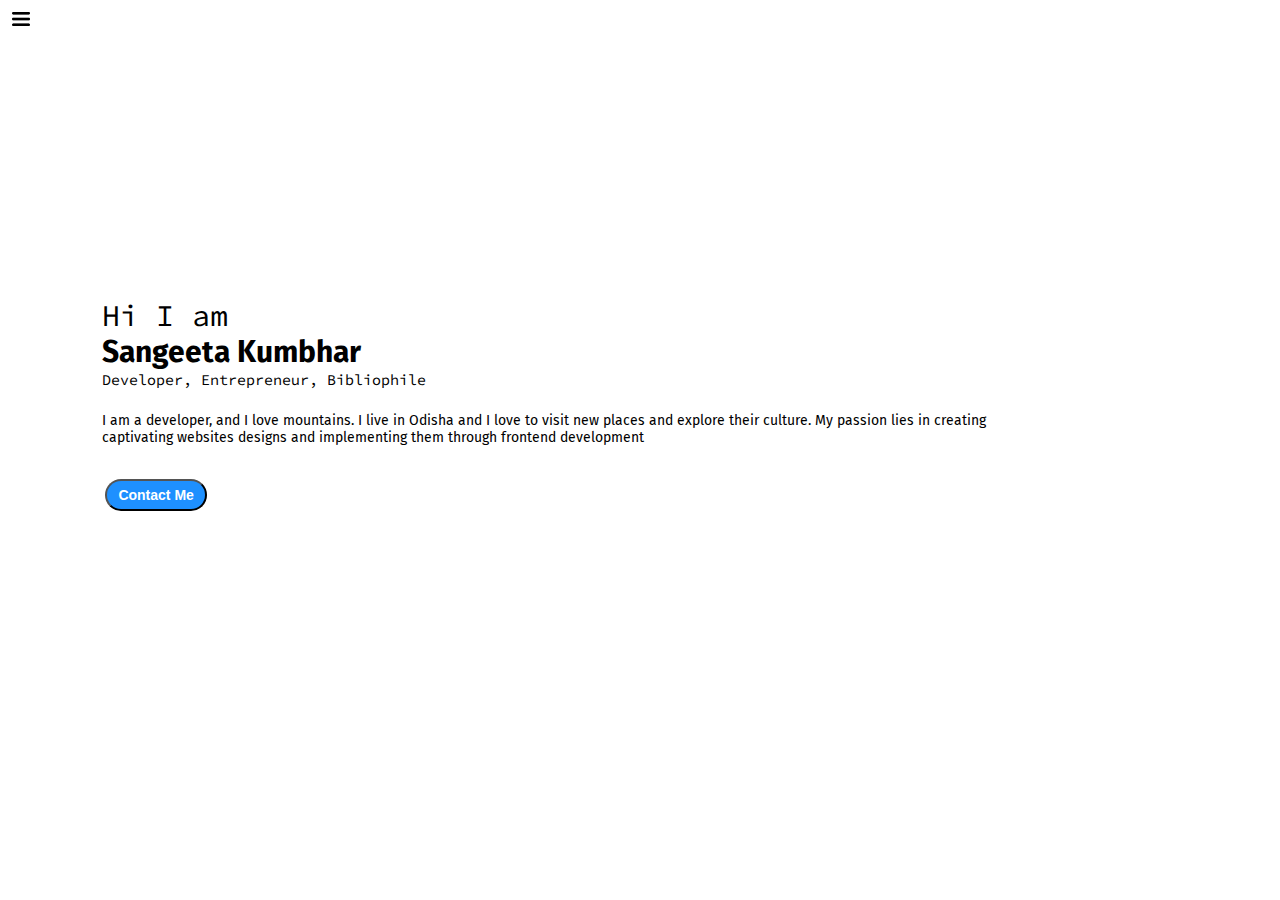
<file: index.html>
<!DOCTYPE html>
<html lang="en">
<head>
    <meta charset="UTF-8">
    <meta http-equiv="X-UA-Compatible" contents="IE=edge">
    <meta name="viewport" content="width=device-width, initial-scale=1.0">
    <title>Sangeeta Kumbhar - Web Developer, Programmer, ML Enthusiast</title>
    <link rel="stylesheet" href="style.css">
</head>
<body>
    <div class="container">
       <div class="sidebar sidebarGo">
          <nav>
              <ul>
                 <li><a href="/">Home</a></li>
                 <li><a href="/intro.html">MyIntro </a></li>
                 <li><a href="/sevices.html">Services</a></li>
                 <li><a href="/contact.html">Contact</a></li>
               </ul>
            </nav>
      </div>
      <div class="main">
         <div class="hamburger">
            <img class="ham" src="ham.png" alt="" width="18">
            <img class="cross" src="cross.png" alt="" width="18">
         </div>
       <div class="infoContainer">
            <div class="SangeetaInfo">
               <div class="hello">Hi I am</div>
               <div class="name">Sangeeta Kumbhar</div>
               <div class="about">Developer, Entrepreneur, Bibliophile</div>
               <div class="moreabout">I am a developer, and I love mountains. I live in 
               Odisha and I love to visit new places and explore their culture. My passion
               lies in creating captivating websites designs and implementing them through frontend development
               </div>
               <div class= "buttons">
                  <a href="/contact.html"><button class="btn">Contact Me</button></a>
             </div>
          </div>
          <div class="sangeetaPic"><img src="sangeeta.png" alt="Sangeeta Kumbhar"></div>
       </div>
    </div>
<div>
   <script src="script.js"></script>
</body>
</html>
</file>
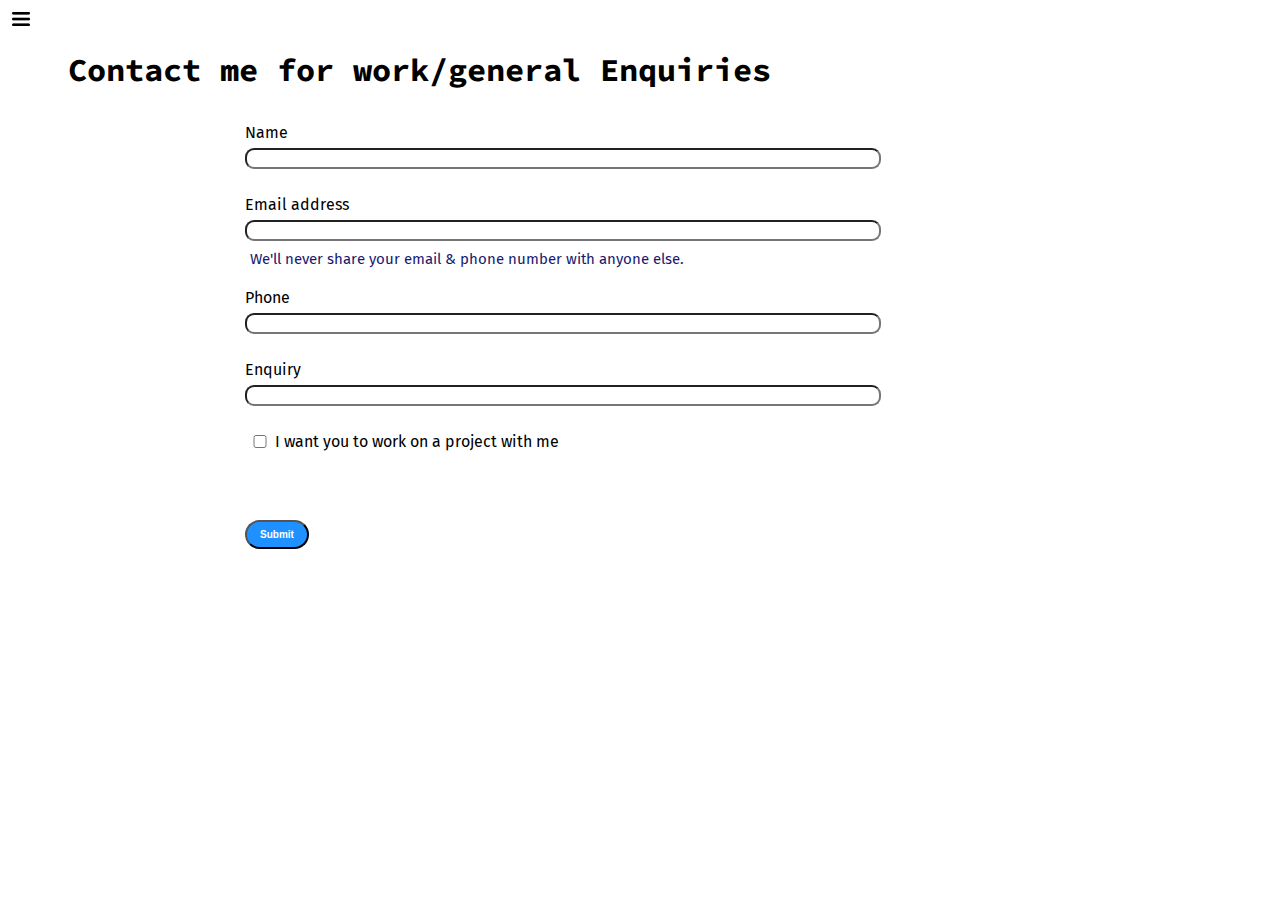
<file: contact.html>
<!DOCTYPE html>
<html lang="en">
<head>
    <meta charset="UTF-8">
    <meta http-equiv="X-UA-Compatible" contents="IE=edge">
    <meta name="viewport" content="width=device-width, initial-scale=1.0">
    <title>Sangeeta Kumbhar - Web Developer, Programmer, ML Enthusiast</title>
    <link rel="stylesheet" href="style.css">
</head>
<body>
    <div class="container">
      <div class="sidebar sidebarGo">
          <nav>
              <ul>
                 <li><a href="/">Home</a></li>
                 <li><a href="/intro.html">MyIntro </a></li>
                 <li><a href="/sevices.html">Services</a></li>
                 <li><a href="/contact.html">Contact</a></li>
               </ul>
            </nav>
    </div>
    <div class="main">
      <div class="hamburger">
         <img class="ham" src="ham.png" alt="" width="18">
         <img class="cross" src="cross.png" alt="" width="18">
     </div>
       <div class="contactform">
        <h1>Contact me for work/general Enquiries</h1>
        <form>
         <div class="mb-3">
             <label for="clientemail" class="form-label ">Name</label>
             <input type="name" class="form-control" id="clientname" aria-describedby="emailHelp">
          </div>
          <div class="mb-3">
            <label for="clientemail" class="form-label ">Email address</label>
            <input type="email" class="form-control" id="clientemail" aria-describedby="emailHelp">
            <div id="emailHelp" class="form-text">We'll never share your email & phone number with anyone else.</div>
         </div>
          <div class="mb-3"> 
            <label for="clientphone" class="form-label">Phone</label>
            <input type="phone" class="form-control" id="clientphone">
         </div>
         <div class="mb-3">
            <label for="clientemail" class="form-label ">Enquiry</label>
            <input type="name" class="form-control" id="clientemail" aria-describedby="emailHelp">
         </div>
          <div class="mb-3" id="form-check">
            <input type="checkbox" class="form-check-input" id="isclient">
            <label class="form-check-label" for="isclient">I want you to work on a project with me</label>
          </div>
          <div class="buttons"></div>
          <button type="submit" class="btn btn-sm">Submit</button>
        </form>
      </div>
   </div>
<div>
   <script src="script.js"></script>
</body>
</html>
</file>
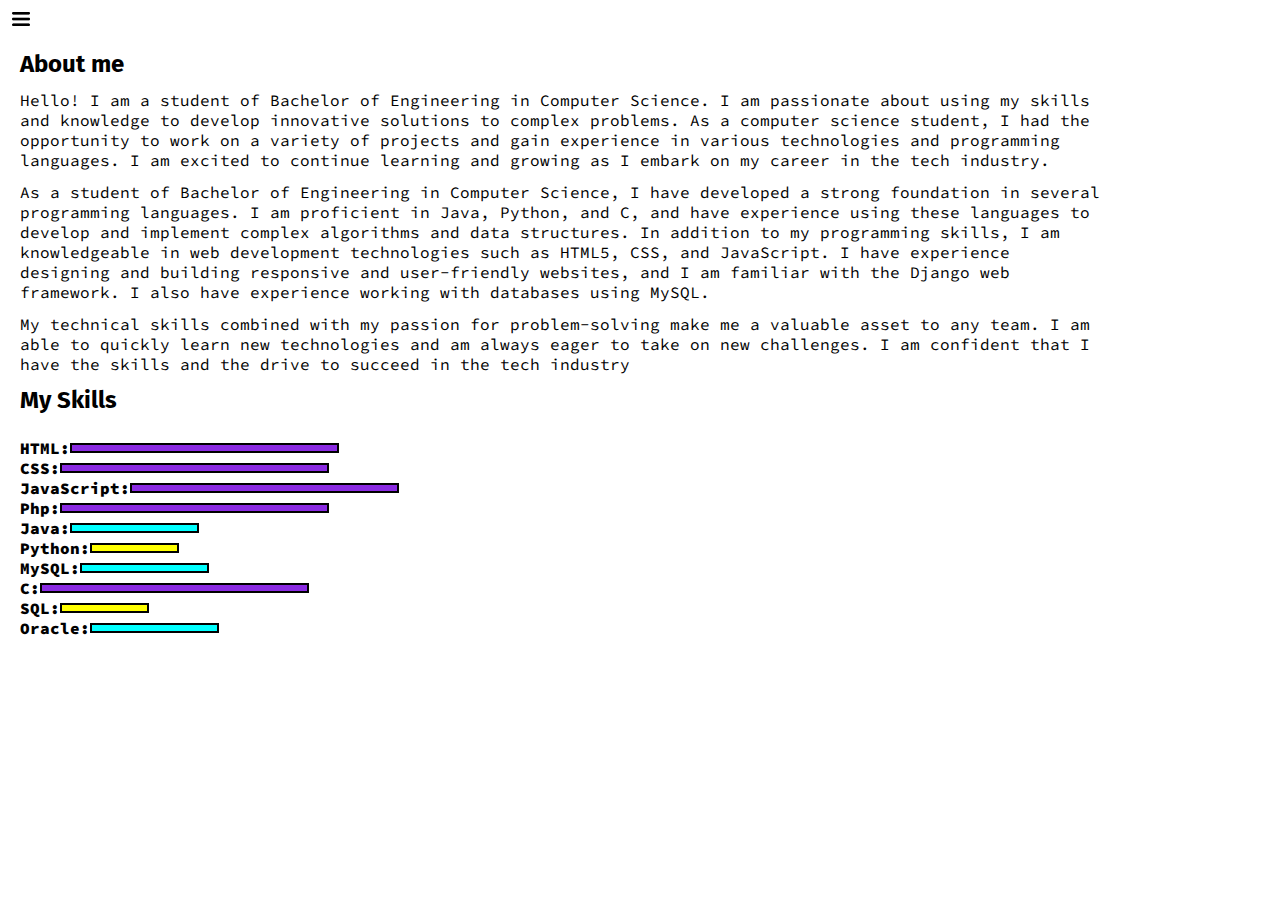
<file: intro.html>
<!DOCTYPE html>
<html lang="en">
<head>
    <meta charset="UTF-8">
    <meta http-equiv="X-UA-Compatible" contents="IE=edge">
    <meta name="viewport" content="width=device-width, initial-scale=1.0">
    <title>Sangeeta Kumbhar - Web Developer, Programmer, ML Enthusiast</title>
    <link rel="stylesheet" href="style.css">
</head>
<body>
     <div class="container">
       <div class="sidebar sidebarGo">
          <nav>
              <ul>
                 <li><a href="/">Home</a></li>
                 <li><a href="/intro.html">MyIntro </a></li>
                 <li><a href="/sevices.html">Services</a></li>
                 <li><a href="/contact.html">Contact</a></li>
               </ul>
            </nav>
       </div>
      <div class="main">
        <div class="hamburger">
            <img class="ham" src="ham.png" alt="" width="18">
            <img class="cross" src="cross.png" alt="" width="18">
        </div>
         <div class="intro">
              <h2>About me</h2>
              <p>Hello! I am a student of Bachelor of Engineering in Computer Science.
                 I am passionate about using my skills and knowledge to develop innovative solutions to complex problems.
                 As a computer science student, I had the opportunity to work on a variety of projects
                  and gain experience in various technologies and programming languages. 
                  I am excited to continue learning and growing as I embark on my career in the tech industry.</p>
               <p>As a student of Bachelor of Engineering in Computer Science, I have developed a 
               strong foundation in several programming languages. I am proficient in Java, Python, and C, and have 
               experience using these languages to develop and implement complex algorithms and data structures.
                 In addition to my programming skills, I am knowledgeable in web development technologies such as HTML5,
                  CSS, and JavaScript. I have experience designing and building responsive and user-friendly websites, and 
                  I am familiar with the Django web framework. I also have experience working with databases using MySQL.</p>
                 <p>My technical skills combined with my passion for problem-solving make me a valuable asset to any team. 
                 I am able to quickly learn new technologies and am always eager to take on new challenges. I am confident 
                 that I have the skills and the drive to succeed in the tech industry </p>
                <h2>My Skills</h2>
                <div class="skillcontainer">
                 <div class="skillItem">HTML: <div class="skill hundered"></div></div>
                 <div class="skillItem">CSS: <div class="skill  hundered"></div></div>
                 <div class="skillItem">JavaScript: <div class="skill hundered"></div></div>
                 <div class="skillItem">Php: <div class="skill hundered"></div></div>
                 <div class="skillItem">Java: <div class="skill fifty"></div></div>
                 <div class="skillItem">Python: <div class="skill t5"></div></div>
                 <div class="skillItem">MySQL: <div class="skill fifty"></div></div>
                 <div class="skillItem">C: <div class="skill hundered"></div></div>
                 <div class="skillItem">SQL: <div class="skill t5"></div></div>
                 <div class="skillItem">Oracle: <div class="skill fifty"></div></div>
                </div>
            </div>
       </div>
    </div>
<div>
    <script src="script.js"></script>
</body>
</html>
</file>
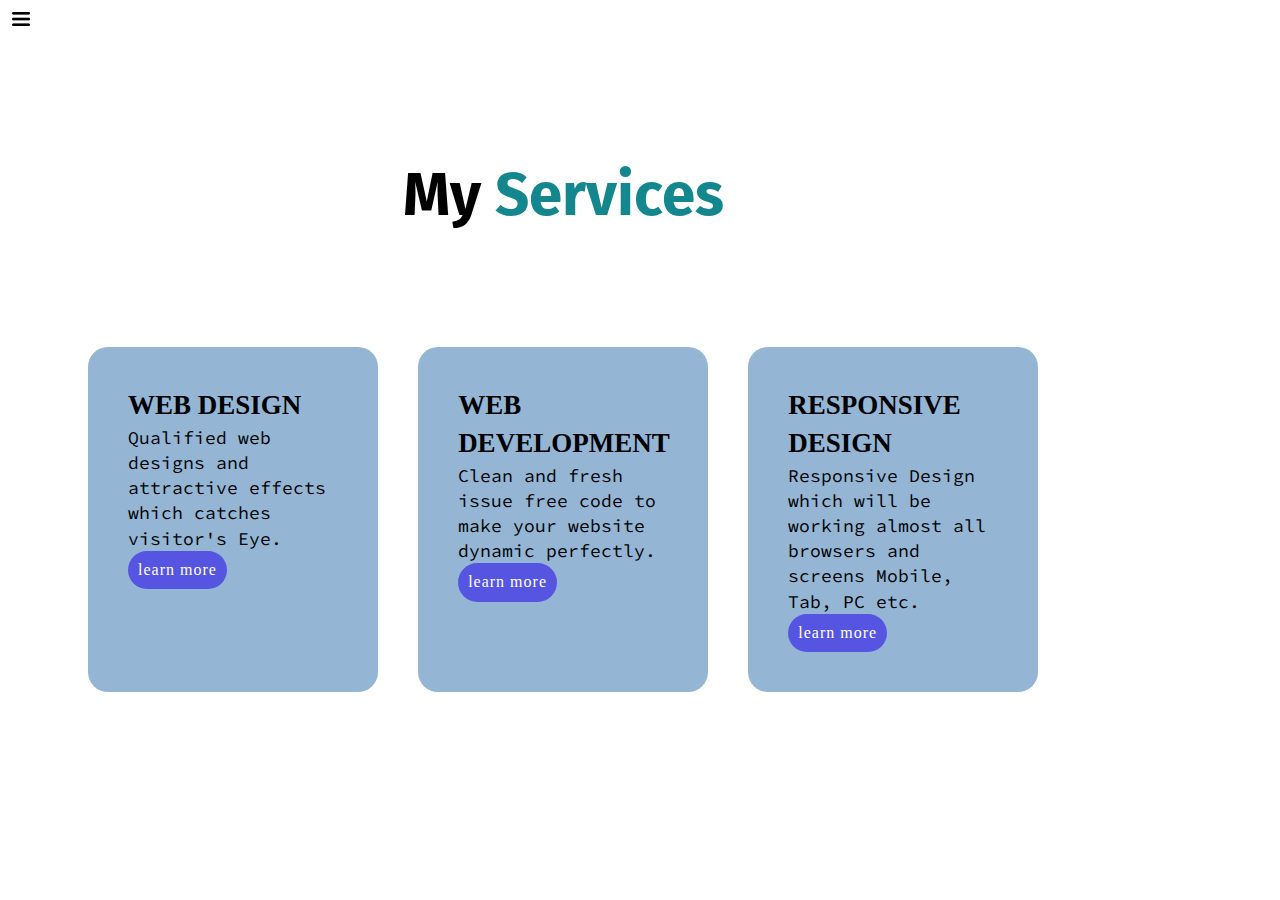
<file: sevices.html>
<!DOCTYPE html>
<html lang="en">
<head>
    <meta charset="UTF-8">
    <meta http-equiv="X-UA-Compatible" contents="IE=edge">
    <meta name="viewport" content="width=device-width, initial-scale=1.0">
    <title>Sangeeta Kumbhar - Web Developer, Programmer, ML Enthusiast</title>
    <link rel="stylesheet" href="style.css">
</head>
<body>
    <div class="container">
      <div class="sidebar sidebarGo">
          <nav>
              <ul>
                 <li><a href="/">Home</a></li>
                 <li><a href="/intro.html">MyIntro </a></li>
                 <li><a href="/sevices.html">Services</a></li>
                 <li><a href="/contact.html">Contact</a></li>
               </ul>
            </nav>
      </div>
      <div class="main">
         <div class="hamburger">
            <img class="ham" src="ham.png" alt="" width="18">
            <img class="cross" src="cross.png" alt="" width="18">
        </div>
        <section>
        <div class="services" id="services">
          <div class="serviceContainer">
            <h1 class="sub-title">My <span>Services</span></h1>
           <div class="services-list">
             <div>
              <i class='bx bx-code' style='color: #00eeff'></i> 
              <h2>WEB DESIGN</h2>
              <p>Qualified web designs and attractive effects which catches visitor's Eye.</p>
                    <a href="#" class="read">learn more</a>
           </div>
            <div>
               <i class='bx bx-crop' style='color: #00eeff'></i> 
               <h2>WEB DEVELOPMENT</h2>
               <p>Clean and fresh issue free code to make your website dynamic perfectly.</p>
                <a href="#" class="read">learn more</a>
           </div>
            <div>
               <i class='bx bx-apple' style='color: #00eeff'></i> 
               <h2>RESPONSIVE DESIGN</h2>
              <p>Responsive Design which will be working almost all browsers and screens Mobile, Tab, PC etc.</p>
                    <a href="#" class="read">learn more</a>
           </div>
       </div>
      </div>
       </div>
        </section>
</div>
<script src="script.js"></script>
</body>
</html>
</file>
<file: style.css>
@import url('https://fonts.googleapis.com/css2?family=Fira+Sans&display=swap');
@import url('https://fonts.googleapis.com/css2?family=Source+Code+Pro:wght@300&display=swap');

*{
    margin: 0;
    padding: 0;
}

.sidebar{
    position: absolute;
    background-color:rgb(167, 148, 148); 
    font-family: "Fira Sans", sans-serif;
    height: 128vh;
    transition: transform 0.5s ease-in;
}

.sidebar nav{
     padding: 45px;
    
}
.sidebar nav li{
    list-style:none;
    font-size: 27px;
    padding: 33px;

}
.sidebar nav li a{
    text-decoration: none;
   color: black;
}

.main{
 /*   background-color: yellow; */
    width: 88vw;

}

.container{
    display:flex;
}

.infoContainer{
 
    height: 58vh;
    width: 72vw;
    margin: 144px auto;
    display: flex;
    justify-content: space-around;
}
.SangeetaInfo{
    font-size: 16px;
    display: flex;
   justify-content: center;
    flex-direction: column;
    font-family: 'Source Code Pro', monospace;
}

.hello{
    font-size: 3em;
   
}
.name{
    font-size: 3em;
    font-weight: bold;
    font-family: "Fira Sans", sans-serif;
}

.about{
    font-size: 1.5em;
}
.moreabout{
    font-size: 1.4em;
    margin-top: 23px ;
    font-family: "Fira Sans", sans-serif;
}
.buttons{
    margin-top: 2.1em;
    font-size: 14px;
}

.btn{
    padding: 6px 11px;
    border-radius: 18px;
    color:white;
    background-color: dodgerblue;
    font-weight: bold;
    font-size: 1em;
    margin: 3px 3px;
    cursor: pointer;
}

.btn-sm{
    font-size: 10px;
    padding: 7px 13px;
    margin: 10px 0;
}

.btn:hover{
background-color:white;
color: dodgerblue;
}

.sangeetaPic img{
    height: 58vh;
    
}

.contactform{
    padding: 0 37px;
    font-family: "Fira Sans", sans-serif;
    margin: 70px;
}

.contactform h1{
    font-family: 'Source Code Pro', monospace;
   /* padding: 12px 0;*/
}
.contactform form div{
   padding: 10px 0;
   display:flex;
  flex-direction: column;
}   

.contactform form div input{
   /* width: 60vh;*/
    border-radius: 9px;
    margin: 6px 0;
    padding: 1px;
}

    .contactform form{
        margin: 0 200px;
}

#emailHelp{
    font-size: 15px;
    color:midnightblue;
    margin: 0 5px;
    padding: 3px 0 0 0;
}

#form-check {
    flex-direction: row;
}

#form-check input{
    width: 24px;
    margin: 3px;
}


 h1{
    font-family: "Fira Sans", sans-serif;
    margin: 23px;

}
 p{
    font-family: 'Source Code Pro', monospace;
    
}
#services{
    font-size: 20px;
    line-height: 1.4;
    margin-bottom: 4rem;
}

.sub-title{
    text-align: center;
    font-size: 60px;
    padding-bottom: 60px;
}

.sub-title span{
    color: rgb(20, 134, 142);
}

.serviceContainer{
    padding: 80px;
}

.services-list{
    display: grid;
    grid-template-columns: repeat(auto-fit,minmax(259px,1fr));
    grid-gap: 40px;
    margin-top: 50px;
}
.services-list div{
    background-color: rgb(148, 182, 212);
    padding: 40px;
    font-size: 18px;
    border-right: 20px;
    border-radius: 20px;
}

.read {
    display: inline-block;
    padding: 8px 10px;
    background: rgb(85, 85, 226);
    border-radius: 40px;
    font-size: 16px;
    color: white;
    letter-spacing: 1px;
    text-decoration: none;
    font-weight: 450;
}
.read:hover{
    background: rgb(85, 85, 226);
    color:black;
}
.services-list div:hover{
    transform: translateY(-10px);
}

.intro{
    margin: 88px 70px;
}
.intro h2{
    font-family: "Fira Sans", sans-serif;
    margin: 12px;
}

.intro p{
    font-family: 'Source Code Pro', monospace;
    margin: 12px;
}

.skillcontainer{
    padding: 12px;
}

.skillItem{
    display: flex;
    align-items: center;
    font-family: 'Source Code Pro', monospace;
    font-weight: 900;
}

.skill{
    width: 265px;
    height: 6px;
    background-color: red;
    border: 2px solid black;
}

.hundered{
    width: 265px;
    background-color: blueviolet;
}

.fifty{
    width: 125px;
    background-color: aqua;
}

.t5{
    width: 85px;
    background-color: yellow;
}

.sidebarGo{

    transform: translate(-443px, 0px);
    position: absolute;
}

.hamburger{
    position: absolute;
    cursor: pointer;
    top: 10px;
    left: 10px;
}

.ham{
    margin-top: 2px;
    margin-left: 2px;
}

.cross{
    margin-left: 220px;
    margin-top: 2px;
}

@media (max-width:1300px){
    *{

   /* background-color: rgb(230, 146, 146); */
}
.SangeetaInfo{
    font-size: 10px;
}
.sangeetaPic{
    display: none;
}
.intro,  .contactform, .serviceContainer{
  margin: 50px 8px;
}
}
</file>
